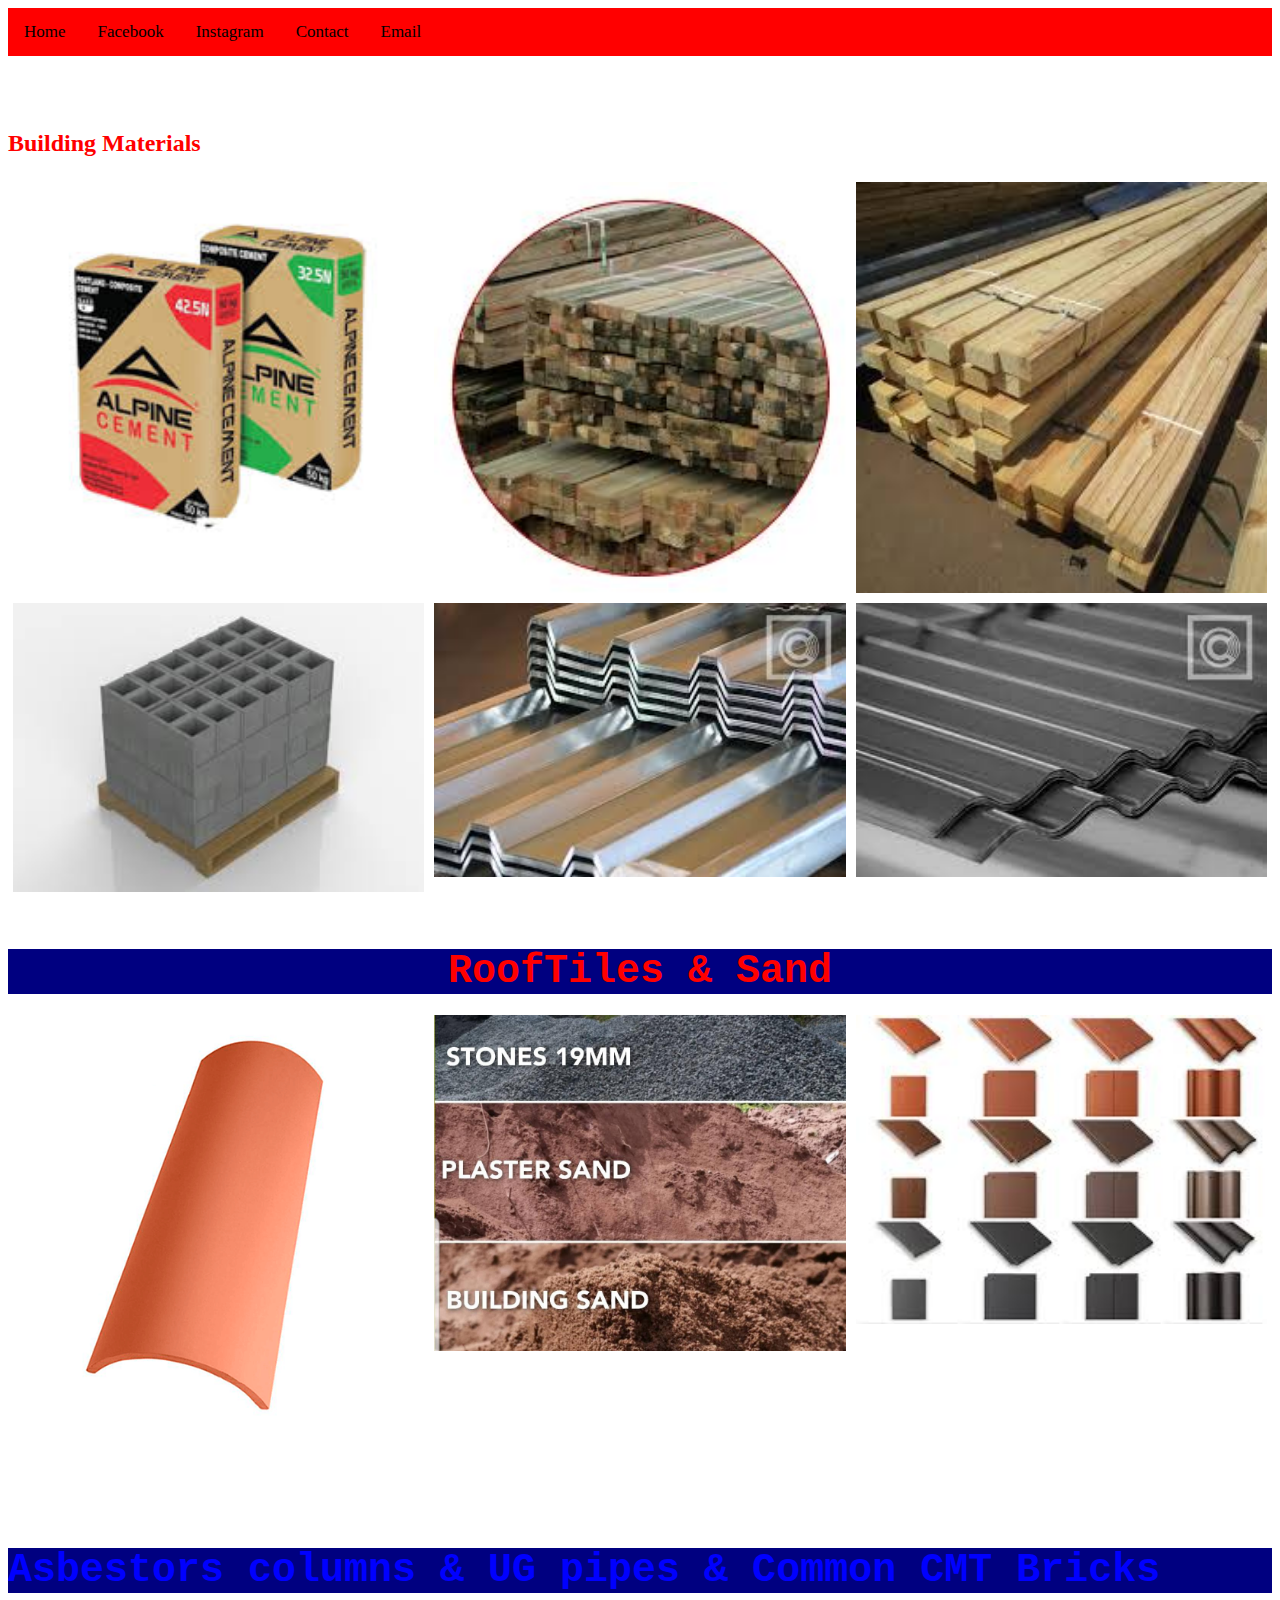
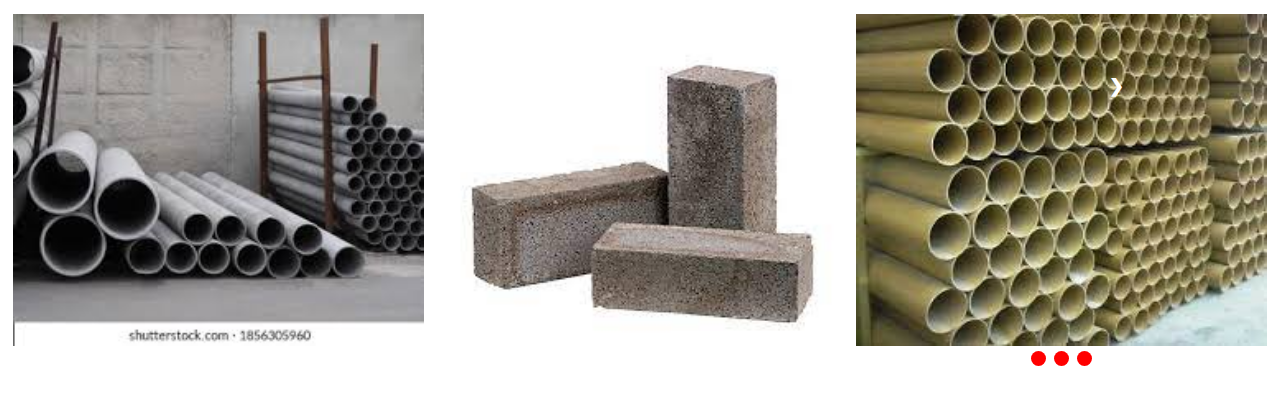
<file: orderform.html>
<html>
    <head>
    <title>
        Order Form
    </title>
        <meta charset="UTF-8">
    <meta http-equiv="X-UA-Compatible" content="IE=edge" >
    <meta name="viewport" content="width=device-width, initial-scale=1.0"/>
    <meta name="keyword" content="hardware store,building materials">
    <meta name="description"content="A Unique Hardware store">
    <meta name="Robots"content="index,Nofollows">
    <meta name="author"content="yahya shaik"> 
    <link rel="stylesheet"href="style2.css">
    <script src="script2.js"></script>
     <link rel="Website Icon"type="jpg"href="logo.jpg">
    </head>
    <body>
        <style>
            .background {
  position: fixed;
  z-index: -1;
  top: -100px;
  left: -100px;
  right: -100px;
  height: 60vh;
  rotate: -4deg;
  background: yellow;
  
}

        
        
        
        
        
        
        </style>
    <body bgcolor="white">
    
      
        <div class="topnav">
            <a href="index.html">Home</a>
            <a href="https://www.facebook.com/search/top?q=buyrite%20hardware">Facebook</a></img>
            <a href="https://www.instagram.com/buyritehardware1/">Instagram</a></img>
            <number><a href="http://wa.me/0786200802">Contact</a></number></img>
             <a href="mailto:BUYRITEHARDWARE1@gmail.com">Email</a></img>
           </div>
           <br>
           <br>
           <br>
           <body>
            <h2><font color="red"><b>Building Materials</b></font></h2>
            <div class="row">
                <div class="column">
        <img src="Alpine.jpg"width="100%"alt=Alpine><caption><font color="yellow"></img>
    </div>
        
            <div class="column">
            <img src="battens.jpg"width="100%"alt=battens><caption></caption></img>
            
        
                </div>
                <div class="column">
                    <img src="Purlins.jpg"width="100%"alt=Purlins></img>
                    
            </div>
            <br>
            <br>
            <br>
            <div class="row">
                <div class="column">
        <img src="blocks.jpg"width="100%"alt=blocks></img>
    </div>
        
            <div class="column">
            <img src="IBR.jpg"width="100%"alt=IBR></img>
            
        
                </div>
                <div class="column">
                    <img src="corrugated sheets.jpg"width="100%"alt=corrugated sheets></img>
                    
            </div>
            <br>
            <br>
            <br>
            <br>
            <br>
            <br>
            <br>
            <br>
            <br>
            <br>
            <br>
            <br>
            <br>
            <br>
            <br>
            <br>
            <br>
            <br>
             <br>

            <br>
            <br>
            <br>
            <br>
            <br> 
            <br>
            <br>
            <br>
            <br>
            <br>
            <br>
            <br>
            <br>
            <br>
            <br>
            <br>
            <br>
            <br>
            <br>
            <br>
            <div align="center">
           

            <p><font face="Monospace"color="red"size="30"><b>RoofTiles & Sand</b></font></p>
            </div>
            <div class="row">
                <div class="column">
        <img src="rr.png"width="100%"alt=rr></img>
    </div>
        
            <div class="column">
            <img src="8.jpg"width="100%"alt=8></img>
            
        
                </div>
                <div class="column">
                    <img src="rt.jpg"width="100%"alt=rt></img>
                    
            </div>
            <br>
            <br>
            <br>
            <br>
            <br>
            <br>
            <br>
            <br>
            <br>
            <br>
            <br>
            <br>
            <br>
            <br>
            <br>
            <br>
            <br>
            <br>
            <br>
            <br>
            <br>
             <br>

            <br>
            <br>
            <br>
            <br>
            <br>
            <br>
            <br>
            <div align="left">
           

                <p><font face="Monospace"color="blue"size="30"><b>Asbestors columns & UG pipes & Common CMT Bricks</b></font></p>
                </div>
            <div class="row">
                <div class="column">
        <img src="asb.jpg"width="100%"alt=asb></img>
    </div>
        
            <div class="column">
            <img src="brick1.jpg"width="100%"alt=brick1></img>
            
        
                </div>
                <div class="column">
                    <img src="ug2.jpg"width="100%"alt=ug2></img>
                    
            </div>
            <br>
            <br>
            <br>
            <br>
            <meta name="Hardware" content="width=device-width, initial-scale=1">
    
            <!-- Slideshow container -->
<div class="slideshow-container">

    <!-- Full-width images with number and caption text -->
    <div class="mySlides fade">
      <div class="numbertext">1 / 3</div>
      <img src="s1.jpg" style="width:50%"alt=s1></img>
      <div class="text">Advert One</div>
    </div>
  
    <div class="mySlides fade">
      <div class="numbertext">2 / 3</div>
      <img src="s2.jpg" style="width:50%"alt=s2></img>
      <div class="text">Advert Two</div>
    </div>
  
    <div class="mySlides fade">
      <div class="numbertext">3 / 3</div>
      <img src="gf1.gif" style="width:100%"alt=gif></img>
      <div class="text">Make building life easy with BUYRITE HARDWARE</div>
    </div>
  
    <!-- Next and previous buttons -->
    <a class="prev" onclick="plusSlides(-1)">&#10094;</a>
    <a class="next" onclick="plusSlides(1)">&#10095;</a>
  </div>
  <br>
  
  <!-- The dots/circles -->
  <div style="text-align:center">
    <span class="dot" onclick="currentSlide(1)"></span>
    <span class="dot" onclick="currentSlide(2)"></span>
    <span class="dot" onclick="currentSlide(3)"></span>
  </div>
  <br>
  <br>
</body>
</html>
















        </body>
        </html>
</file>
<file: style2.css>
.topnav {
    background-color:red;
    overflow: hidden;
  }
  
  /* Style the links inside the navigation bar */
  .topnav a {
    float: left;
    color: black;
    text-align: center;
    padding: 14px 16px;
    text-decoration: none;
    font-size: 17px;
  }
  
  /* Change the color of links on hover */
  .topnav a:hover {
    background-color:yellow;
    color:navy;
  }
  
  /* Add a color to the active/current link */
  .topnav a.active {
    background-color:yellow;
    color:navy;
  }

  *{
    box-sizing: border-box;
  }
  .column{
    float: left;
    width: 33.33%;
    padding:5px ;
  }
  
  .row::after{
    content: "";
    display: table;
    clear:both;
  }
  p{
    background-color:navy;
    background-size: 5px 10px;
}

* {box-sizing:border-box}

/* Slideshow container */
.slideshow-container {
  max-width: 1000px;
  position: relative;
  margin: auto;
}

/* Hide the images by default */
.mySlides {
  display: none;
}

/* Next & previous buttons */
.prev, .next {
  cursor: pointer;
  position: absolute;
  top: 50%;
  width: auto;
  margin-top: -22px;
  padding: 16px;
  color: white;
  font-weight: bold;
  font-size: 18px;
  transition: 0.6s ease;
  border-radius: 0 3px 3px 0;
  user-select: none;
}

/* Position the "next button" to the right */
.next {
  right: 0;
  border-radius: 3px 0 0 3px;
}

/* On hover, add a black background color with a little bit see-through */
.prev:hover, .next:hover {
  background-color: rgba(0,0,0,0.8);
}

/* Caption text */
.text {
  color: #f2f2f2;
  font-size: 15px;
  padding: 8px 12px;
  position: absolute;
  bottom: 8px;
  width: 100%;
  text-align: center;
}

/* Number text (1/3 etc) */
.numbertext {
  color: #f2f2f2;
  font-size: 12px;
  padding: 8px 12px;
  position: absolute;
  top: 0;
}

/* The dots/bullets/indicators */
.dot {
  cursor: pointer;
  height: 15px;
  width: 15px;
  margin: 0 2px;
  background-color:red;
  border-radius: 50%;
  display: inline-block;
  transition: background-color 0.6s ease;
}

.active, .dot:hover {
  background-color: blue;
}

/* Fading animation */
.fade {
  animation-name: fade;
  animation-duration: 1.5s;
}

@keyframes fade {
  from {opacity: .4}
  to {opacity: 1}
}
</file>
